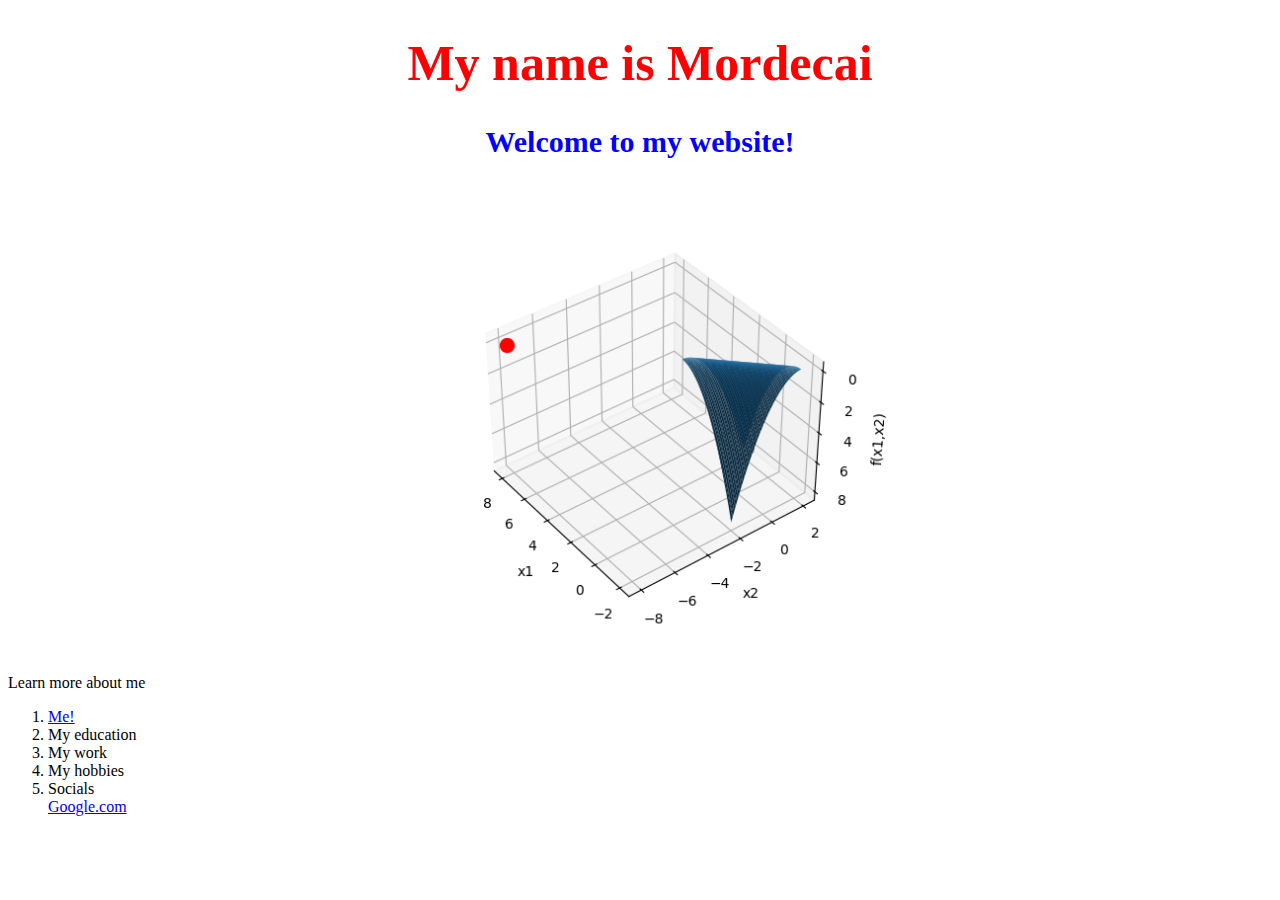
<file: index.html>
<!DOCTYPE html>
<html>
<head>
    <title>Mordecai Ethapemi</title>
</head>
<body>
    <link rel="stylesheet" type="text/css" href="style.css">
    <div id="heading">
        <h1 id="heading1">My name is Mordecai </h1>
        <h2>Welcome to my website!</h2>
        <img src="ophw2_1c.png" alt = "Optimization Image">
    </div>
   <div>
    <p> Learn more about me</p>
    <ol> <! -- ordered list -->
        <li> <a href = "Me.html" >Me! </a></li>
        <li> My education</li>
        <li> My work</li>
        <li> My hobbies</li>
        <li> Socials</li>
        <a href = "https://www.google.com"> Google.com </a>
    </ol>
   </div>
   
</body>
</html>
</file>
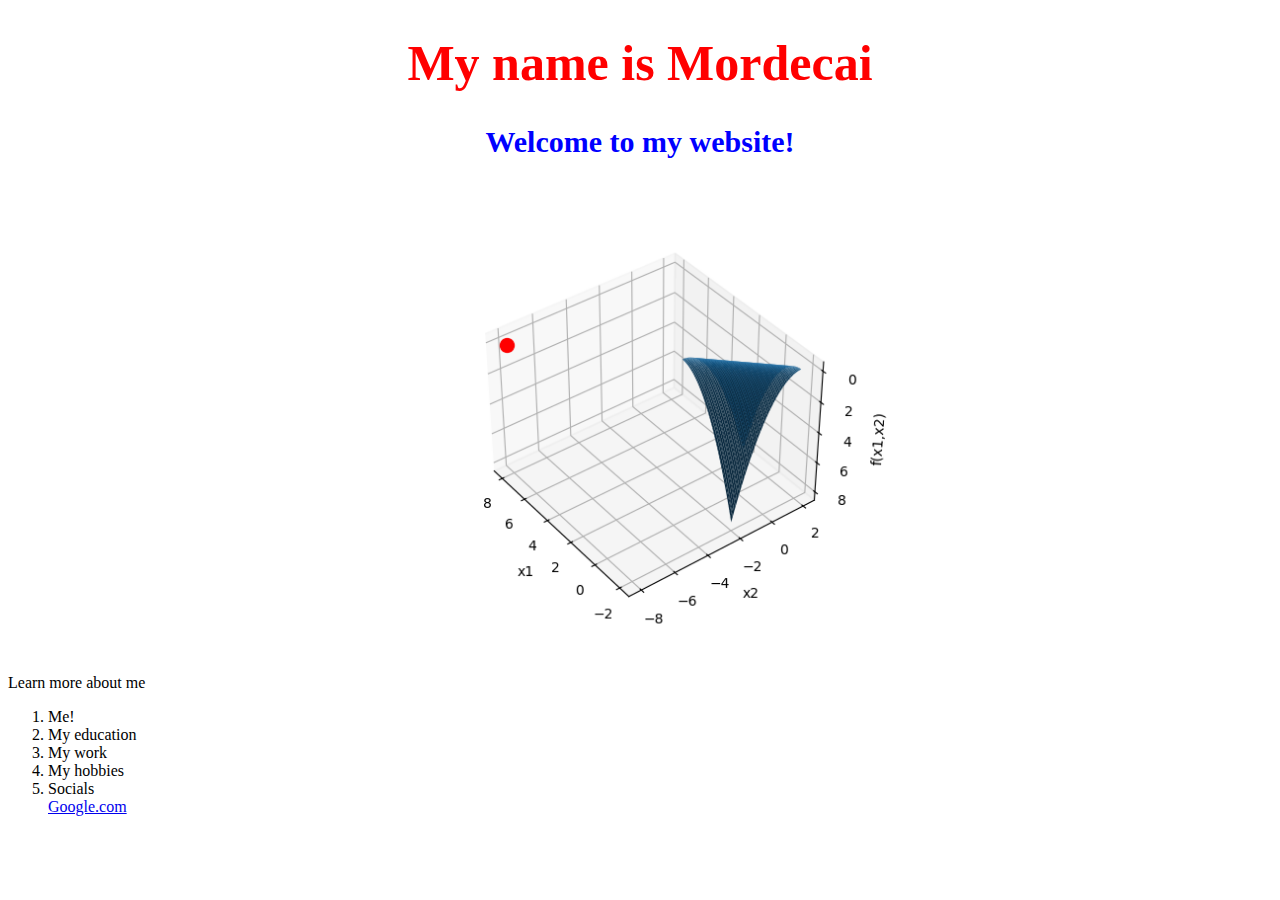
<file: main.html>
<!DOCTYPE html>
<html>
<head>
    <title>Mordecai Ethapemi</title>
</head>
<body>
    <link rel="stylesheet" type="text/css" href="style.css">
    <div id="heading">
        <h1 id="heading1">My name is Mordecai </h1>
        <h2>Welcome to my website!</h2>
        <img src="ophw2_1c.png" alt = "Optimization Image">
    </div>
   <div>
    <p> Learn more about me</p>
    <ol> <! -- ordered list -->
        <li> Me!</li>
        <li> My education</li>
        <li> My work</li>
        <li> My hobbies</li>
        <li> Socials</li>
        <a href = "https://www.google.com"> Google.com </a>
    </ol>
   </div>
   
</body>
</html>
</file>
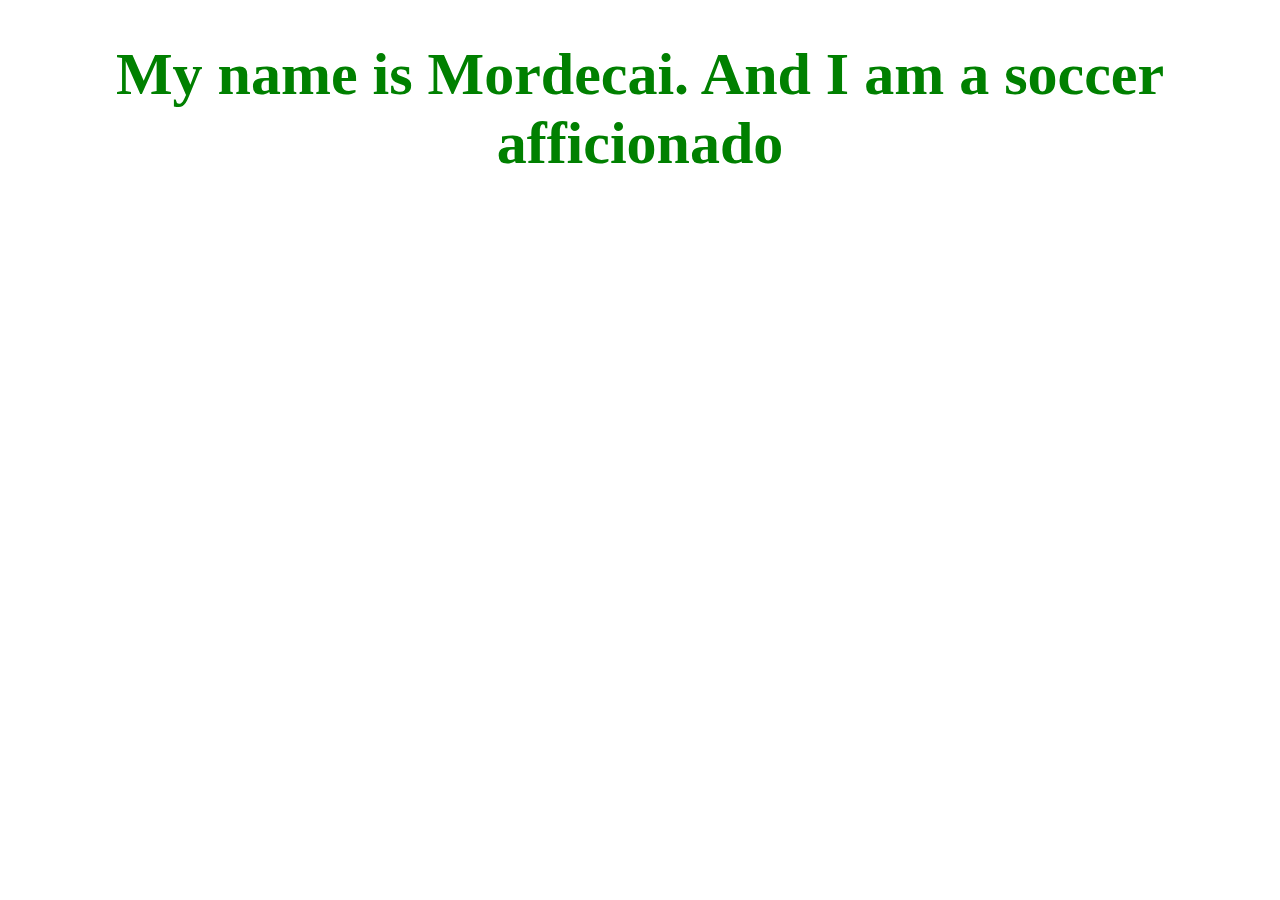
<file: Me.html>
<!DOCTYPE html>
<html>
    <title>
        Mordecai Ethapemi
    </title>
    <head>
        <link rel="stylesheet" type="text/css" href="style.css">
    </head>
    <body>
        <div id = "heading">
            <h1> My name is Mordecai. And I am a soccer afficionado</h1>
        </div>
    </body>
</html>
</file>
<file: style.css>
#heading1{
    text-align: center;
    color: red;
    font-size: 50px;
}

h2 {
    text-align: center;
    color: blue;
    font-size: 30px;
}

img {
    display: block;
    margin-left: auto;
    margin-right: auto;
    width: 50%;
}

#heading {
    text-align: center;
    color: green;
    font-size: 30px;
}
</file>
